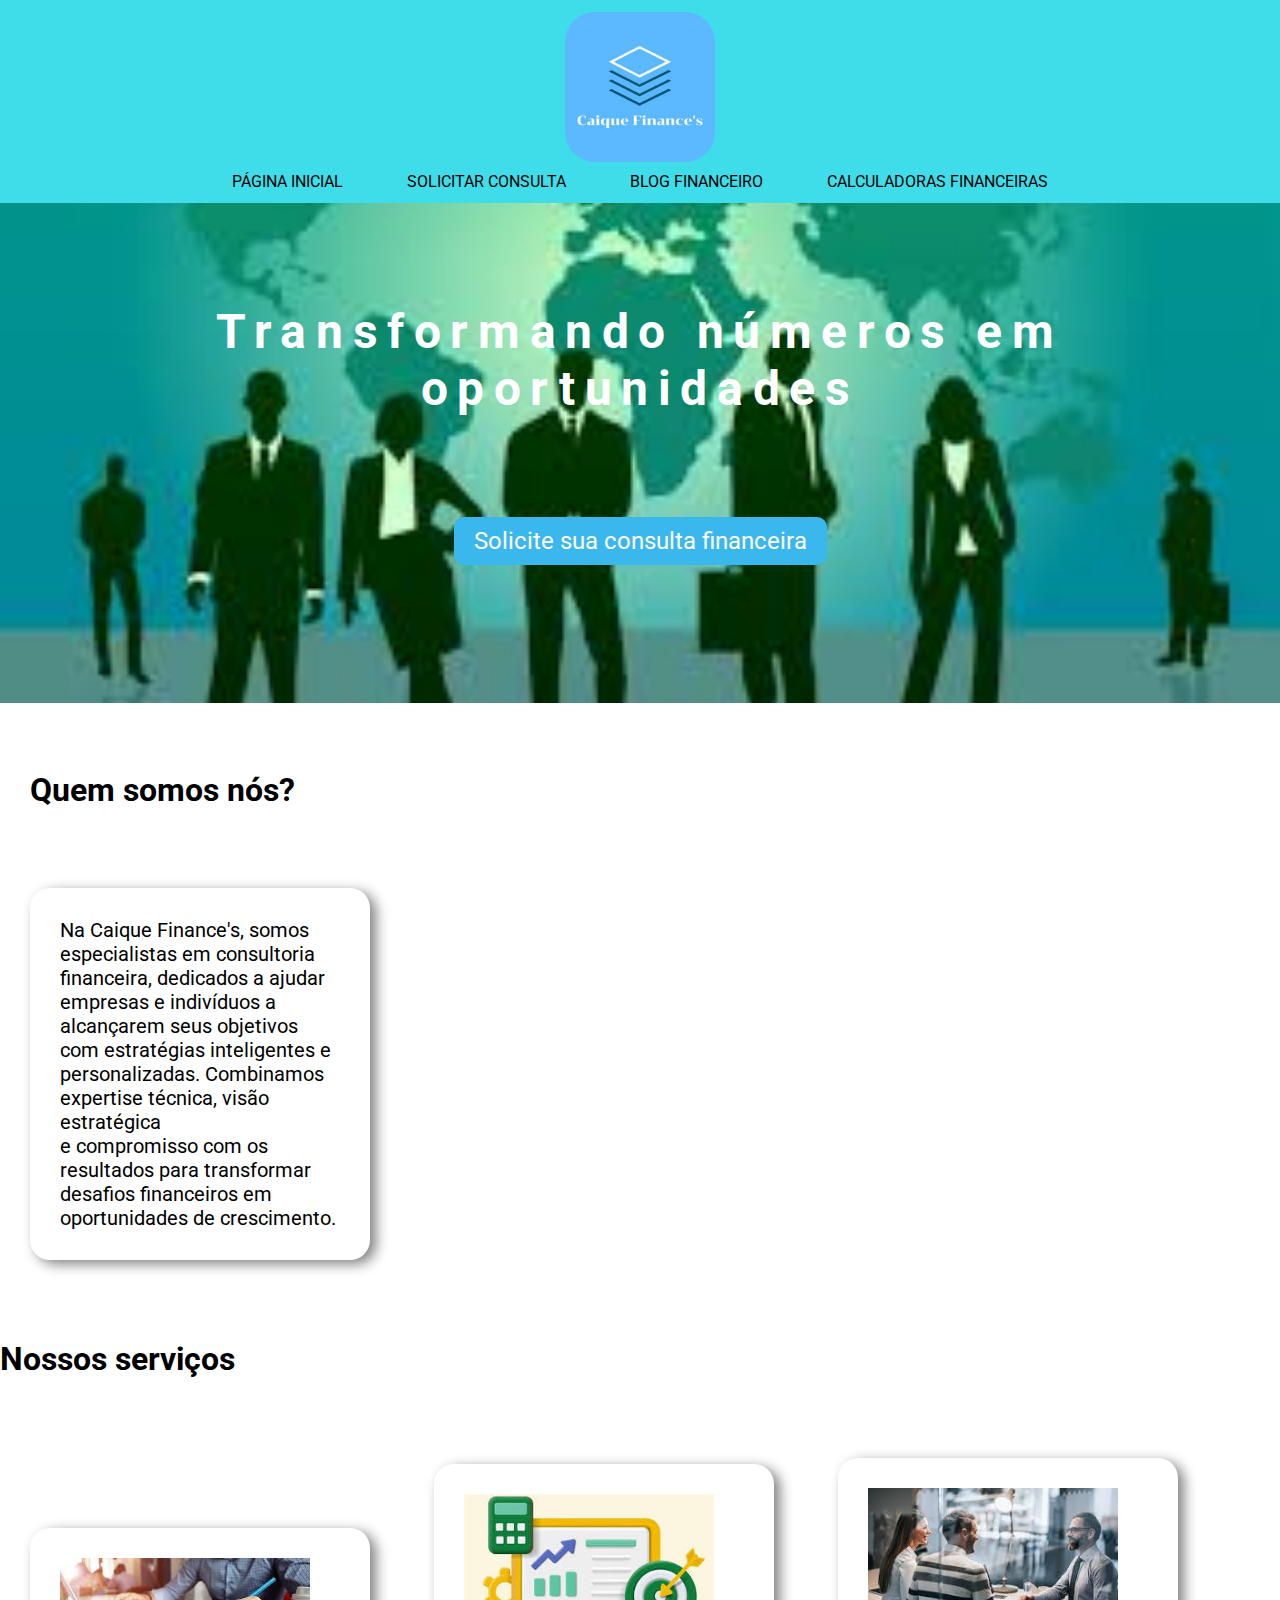
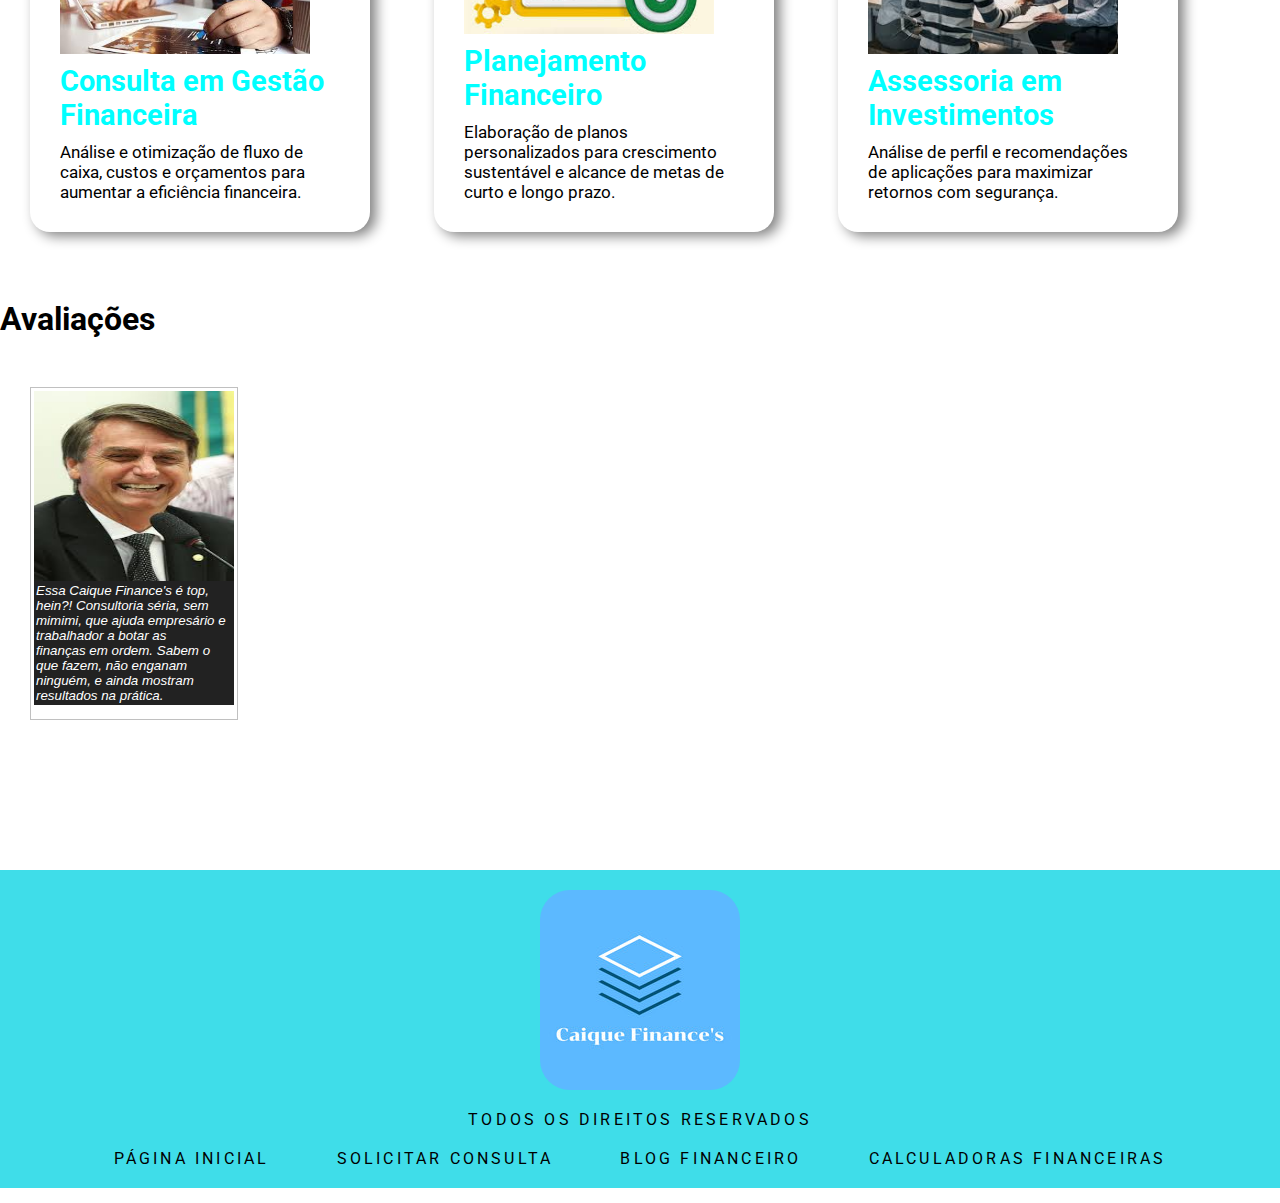
<file: index.html>
<html lang="pt-br" dir="ltr">

<head>
    <meta http-equiv="Content-Type" content="text/html;charset=UTF-8">
    <title>Consultoria Financeira</title>
    <link rel="stylesheet" href="static/css/estilo.css">
</head>

<body>
    <header>
        <img class="logo" width="150" src="static/img/logo.png" alt="Logo da Caique Finance's">
        <nav>
            <a href="index.html">Página Inicial</a>
            <a href="solicitar.html" target="_blank">Solicitar consulta</a>
            <a href="blog.html" target="_blank">Blog Financeiro</a>
            <a href="calculadoras.html" target="_blank">Calculadoras Financeiras</a>
        </nav>

    </header>
    <main>
        <section class="banner">
            <h1>Transformando números em oportunidades</h1>
            <a href="solicitar.html">Solicite sua consulta financeira</a>
        </section>
        <br>
        <br>
        <section>
            <h2 class="titulo_quem">Quem somos nós?</h2>
            <br>
            <p class="quem_somos">Na Caique Finance's, somos especialistas em consultoria financeira, dedicados a ajudar
                empresas e indivíduos a <br>
                alcançarem seus objetivos com estratégias inteligentes e personalizadas. Combinamos expertise técnica,
                visão estratégica <br>
                e compromisso com os resultados para transformar desafios financeiros em oportunidades de crescimento.
                <br>
            </p>
        </section>
        <section class="nossos-servicos">
            <h2>Nossos serviços</h2>

            <div>
                <img width="250" src="static/img/gestoa_consultoria.jpg" alt="Imagem sobre consulta">
                <h3>Consulta em Gestão Financeira</h3>
                <p>Análise e otimização de fluxo de caixa, custos e orçamentos para aumentar a eficiência financeira.
                </p>
            </div>

            <div>
                <img width="250" src="static/img/plano.jpg" alt="Imagem sobre plano financeiro">
                <h3>Planejamento Financeiro</h3>
                <p>Elaboração de planos personalizados para crescimento <br>
                    sustentável e alcance de metas de curto e longo prazo.</p>
            </div>

            <div>
                <img width="250" src="static/img/assessoria.jpg" alt="Assessoria segura">
                <h3>Assessoria em Investimentos</h3>
                <p>Análise de perfil e recomendações de aplicações para maximizar retornos com segurança.</p>
            </div>
        </section>
    </main>
    <br>
    <br>
    <section>
        <h4>Avaliações</h4>
        <br>
        <figure>
            <img class="bolsonaro" src="static/img/pessoa.jpg" alt="Bolsonaro" />
            <figcaption>Essa Caique Finance's é top, hein?! Consultoria séria, sem mimimi, que ajuda empresário e
                trabalhador a botar as <br>
                finanças em ordem. Sabem o que fazem, não enganam ninguém, e ainda mostram resultados na prática. <br>
            </figcaption>
        </figure>
    </section>

    <footer>
        <img src="static/img/logo.png" alt="Logo de Caique Finance's">
        <p class="direitos">Todos os direitos reservados</p>
        <nav>
            <a href="index.html">Página Inicial</a>
            <a href="solicitar.html" target="_blank">Solicitar consulta</a>
            <a href="blog.html" target="_blank">Blog Financeiro</a>
            <a href="calculadoras.html" target="_blank">Calculadoras Financeiras</a>

        </nav>
    </footer>
</body>

</html>
</file>
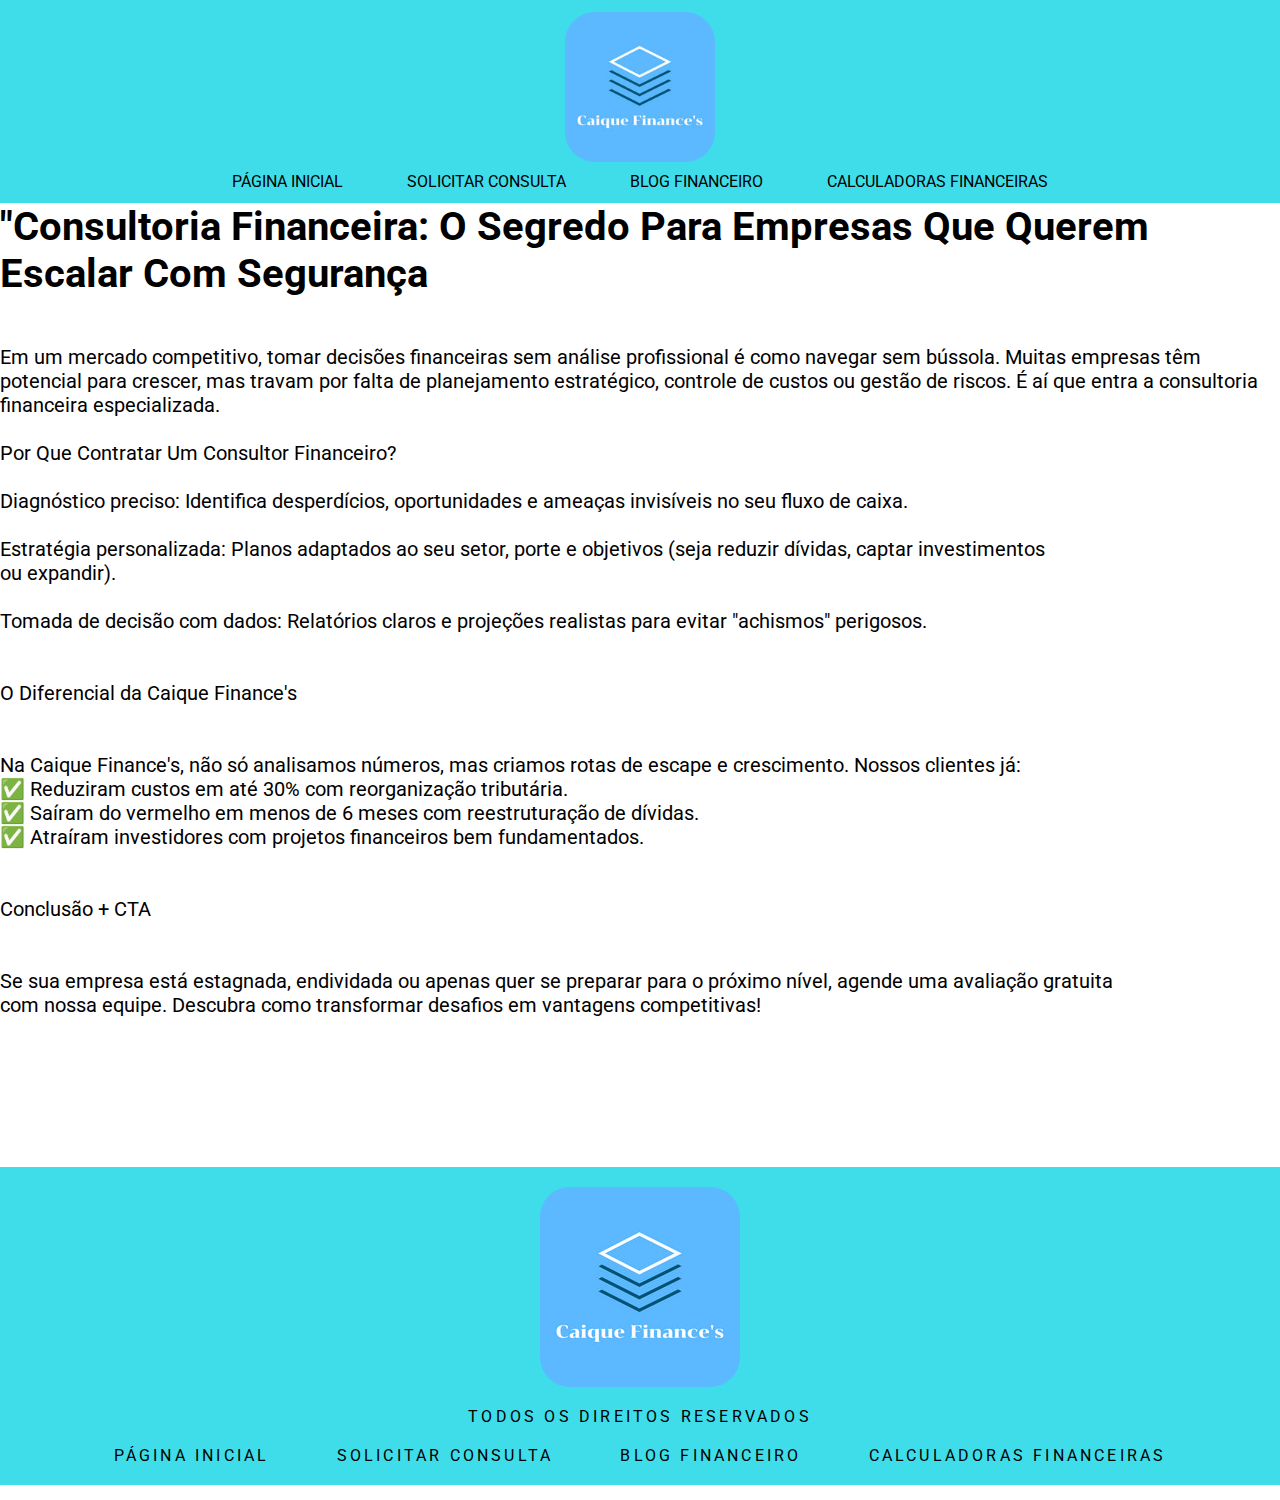
<file: blog.html>
<html lang="pt-br" dir="ltr">

<head>
    <meta http-equiv="Content-Type" content="text/html;charset=UTF-8">
    <title>Blog</title>
    <link rel="stylesheet" href="static/css/estilo.css">
</head>
<header>
    <img width="150" src="static/img/logo.png" alt="Logo da Caique Finance's">
    <nav>
        <a href="index.html">Página Inicial</a>
        <a href="solicitar.html" target="_blank">Solicitar consulta</a>
        <a href="blog.html" target="_blank">Blog Financeiro</a>
        <a href="calculadoras.html" target="_blank">Calculadoras Financeiras</a>

    </nav>

</header>

<body>
    <main>
        <section class="blog">
            <div>
                <h1>"Consultoria Financeira: O Segredo Para Empresas Que Querem Escalar Com Segurança</h1>
                <br>
                <br>
                <p>Em um mercado competitivo, tomar decisões financeiras sem análise profissional é como navegar sem
                    bússola. Muitas
                    empresas têm potencial para crescer, mas travam por falta de planejamento estratégico, controle de
                    custos ou gestão de
                    riscos. É aí que entra a consultoria financeira especializada.

                    <br>
                    <br>

                    Por Que Contratar Um Consultor Financeiro?
                    <br>
                    <br>

                    Diagnóstico preciso: Identifica desperdícios, oportunidades e ameaças invisíveis no seu fluxo de
                    caixa.
                    <br>
                    <br>

                    Estratégia personalizada: Planos adaptados ao seu setor, porte e objetivos (seja reduzir dívidas,
                    captar investimentos <br>
                    ou expandir).
                    <br>
                    <br>

                    Tomada de decisão com dados: Relatórios claros e projeções realistas para evitar "achismos"
                    perigosos. <br>
                    <br>
                    <br>

                    O Diferencial da Caique Finance's <br>
                    <br>
                    <br>
                    Na Caique Finance's, não só analisamos números, mas criamos rotas de escape e crescimento. Nossos
                    clientes já: <br>
                    ✅ Reduziram custos em até 30% com reorganização tributária. <br>
                    ✅ Saíram do vermelho em menos de 6 meses com reestruturação de dívidas. <br>
                    ✅ Atraíram investidores com projetos financeiros bem fundamentados. <br>
                    <br>
                    <br>

                    Conclusão + CTA <br>
                    <br>
                    <br>
                    Se sua empresa está estagnada, endividada ou apenas quer se preparar para o próximo nível, agende
                    uma avaliação gratuita <br>
                    com nossa equipe. Descubra como transformar desafios em vantagens competitivas!
                </p>
            </div>
        </section>
    </main>
    <footer>
        <img src="static/img/logo.png" alt="Logo de Caique Finance's">
        <p class="direitos">Todos os direitos reservados</p>
        <nav>
            <a href="index.html">Página Inicial</a>
            <a href="solicitar.html" target="_blank">Solicitar consulta</a>
            <a href="blog.html" target="_blank">Blog Financeiro</a>
            <a href="calculadoras.html" target="_blank">Calculadoras Financeiras</a>
            
        </nav>
    </footer>
</body>

</html>
</file>
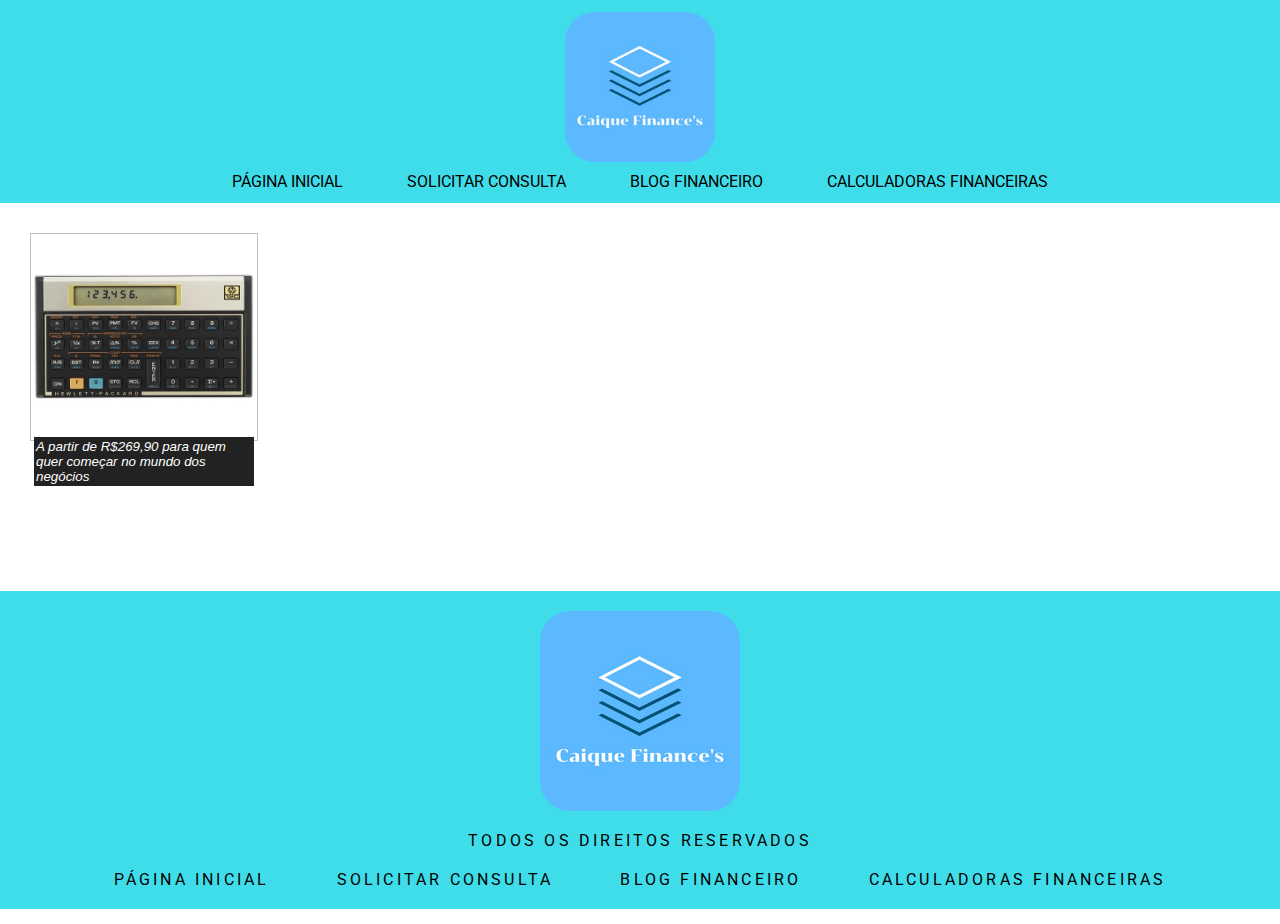
<file: calculadoras.html>
<html lang="pt-br" dir="ltr">

<head>
    <meta http-equiv="Content-Type" content="text/html;charset=UTF-8">
    <title>Consultoria Financeira</title>
    <link rel="stylesheet" href="static/css/estilo.css">
</head>

<body>
    <header>
        <img width="150" src="static/img/logo.png" alt="Logo da Caique Finance's">
        <nav>
            <a href="index.html">Página Inicial</a>
            <a href="solicitar.html" target="_blank">Solicitar consulta</a>
            <a href="blog.html" target="_blank">Blog Financeiro</a>
            <a href="calculadoras.html" target="_blank">Calculadoras Financeiras</a>

        </nav>

    </header>

    <body>
        <main>
            <section>
                <figure class="calculadora">
                    <img class="calculadora" src="static/img/calcualdora.png.webp" alt="Calculadora Financeira" />
                    <figcaption>A partir de R$269,90 para quem quer começar no mundo dos negócios</figcaption>
                </figure>
            </section>
        </main>
        <footer>
            <img src="static/img/logo.png" alt="Logo de Caique Finance's">
            <p class="direitos">Todos os direitos reservados</p>
            <nav>
                <a href="index.html">Página Inicial</a>
                <a href="solicitar.html" target="_blank">Solicitar consulta</a>
                <a href="blog.html" target="_blank">Blog Financeiro</a>
                <a href="calculadoras.html" target="_blank">Calculadoras Financeiras</a>

            </nav>
        </footer>
    </body>

</html>
</file>
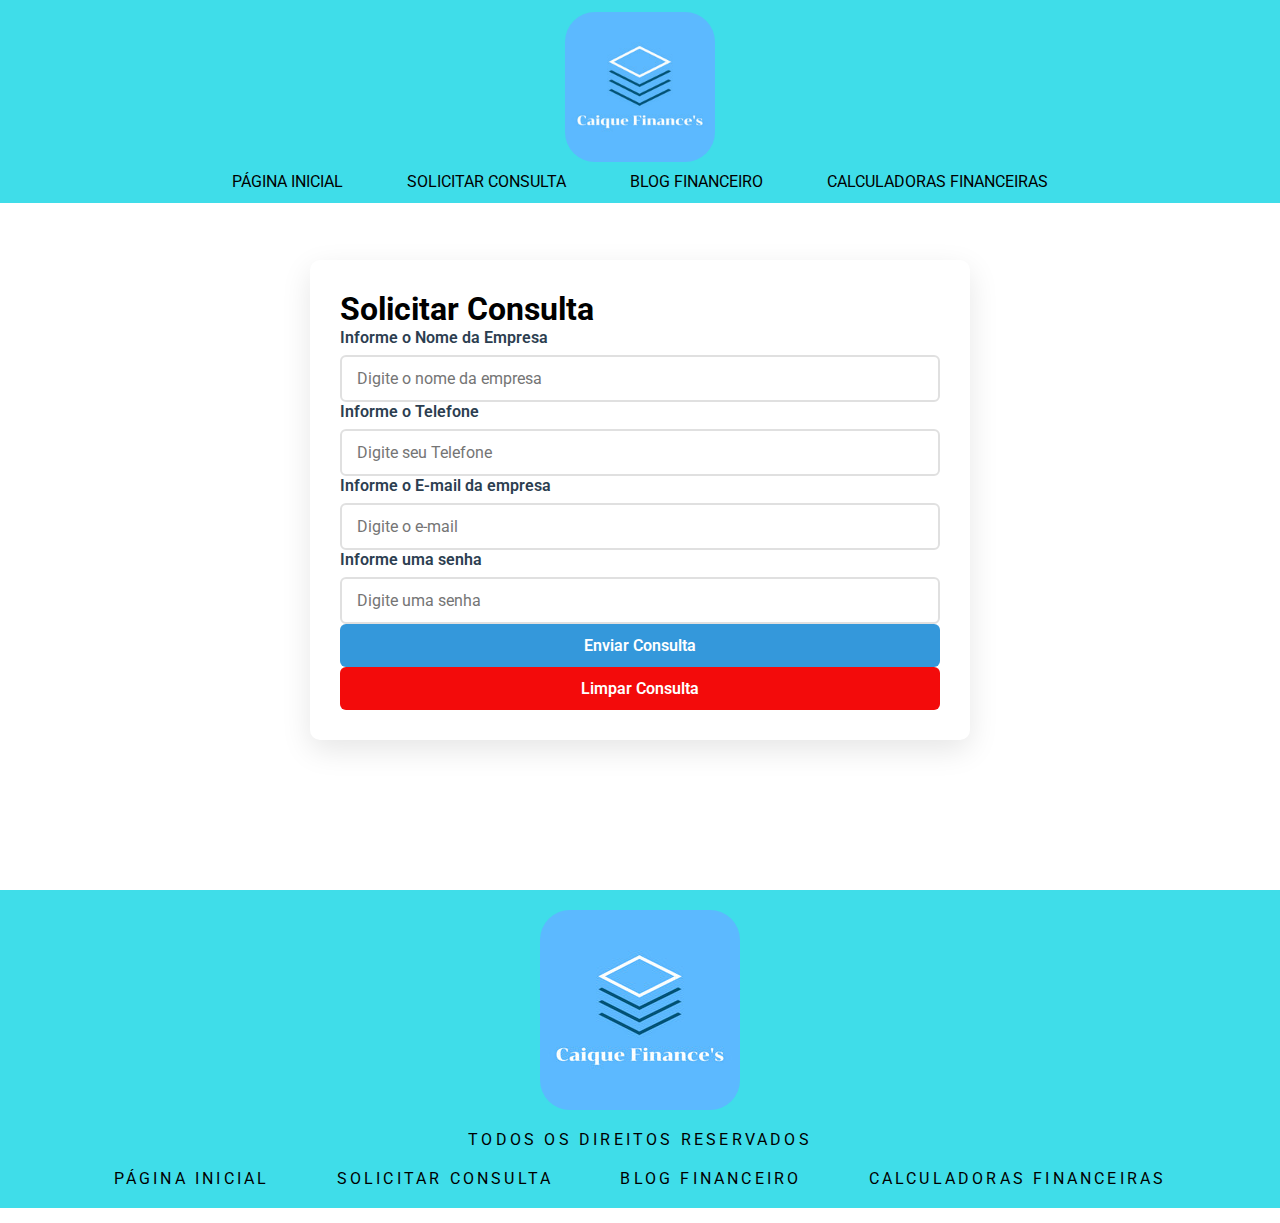
<file: solicitar.html>
<html lang="pt-br" dir="ltr">

<head>
    <meta http-equiv="Content-Type" content="text/html;charset=UTF-8">
    <title>Solicitação de Consulta</title>
    <link rel="stylesheet" href="static/css/estilo.css">
</head>
<header>
    <img width="150" src="static/img/logo.png" alt="Logo da Caique Finance's">
    <nav>
        <a href="index.html">Página Inicial</a>
        <a href="solicitar.html" target="_blank">Solicitar consulta</a>
        <a href="blog.html" target="_blank">Blog Financeiro</a>
        <a href="calculadoras.html" target="_blank">Calculadoras Financeiras</a>

    </nav>

</header>

<body>
    <br>
    <br>
    <br>
    <form>
        <h1>Solicitar Consulta</h1>

        <label>Informe o Nome da Empresa</label>
        <input type="text" name="nome" placeholder="Digite o nome da empresa" />

        <br>

        <label>Informe o Telefone</label>
        <input type="tel" name="telefone" placeholder="Digite seu Telefone" required />

        <br>

        <label>Informe o E-mail da empresa</label>
        <input type="email" name="email" placeholder="Digite o e-mail" required />

        <br>

        <label>Informe uma senha</label>
        <input type="password" name="senha" placeholder="Digite uma senha" required minlength="12" maxlength="28" />

        <br>

        <button type="submit">Enviar Consulta</button>
        <button type="reset">Limpar Consulta</button>
    </form>

    <footer>
        <img src="static/img/logo.png" alt="Logo de Caique Finance's">
        <p class="direitos">Todos os direitos reservados</p>
        <nav>
            <a href="index.html">Página Inicial</a>
            <a href="solicitar.html" target="_blank">Solicitar consulta</a>
            <a href="blog.html" target="_blank">Blog Financeiro</a>
            <a href="calculadoras.html" target="_blank">Calculadoras Financeiras</a>
        </nav>
    </footer>




</body>

</html>
</file>
<file: static/css/estilo.css>
@import url('https://fonts.googleapis.com/css2?family=Roboto:ital,wght@0,100..900;1,100..900&display=swap');

* {
    margin: 0;
    padding: 0;
    text-decoration: none;
    font-family: "Roboto", sans-serif;
    transition: all 0.3s
}

header img {
    border-radius: 30px;
}


header {
    background-color: rgb(63, 221, 233);
    text-align: center;
    padding: 12px;
}

header nav {
    margin-top: 10px;

}

header nav a {
    color: black;
    text-transform: uppercase;
    padding: 35px 30px;
}

.banner {
    background-image: url(../img/banner.jpg);
    background-repeat: no-repeat;
    background-position: center;
    background-size: cover;


    text-align: center;
    padding-top: 100px;
    height: 400px;


}


.banner h1 {
    font-size: 3em;
    letter-spacing: 0.2em;
    color: white;
}

.banner a {
    background-color: rgb(58, 183, 237);
    color: white;
    padding: 10px 20px;
    font-size: 1.5em;
    border-radius: 10px;
    display: inline-block;
    margin-top: 100px;
}

.banner a:hover {
    background-color: cyan;
    transform: scale(1.2)
}

.nossos-servicos h2 {

    font-size: 2em;
    padding: 50px 0px;
}

.nossos-servicos div {
    width: 280px;
    border-radius: 20px;
    padding: 30px;
    margin: 30px;
    font-size: 17px;

    box-shadow: 6px 4px 13px 0px gray;
    display: inline-block;

}

.consulta{
    background-color: #0264a5e7;
    color: white;
}

.plano{
    background-color: #0171bce7;
        color: white;
    
}

.assessoria{
  background-color: #0084dbe7 ;
  color: white;
}

.nossos-servicos div h3 {
    color: cyan;
    margin: 10px 0px;
    font-size: 1.7em;
}

footer {
    margin-top: 150px;
    background-color: rgb(63, 221, 233);
    text-align: center;
    text-transform: uppercase;
    letter-spacing: 0.2em;
    padding: 20px 0px;
}

footer nav a {
    color: black;
    text-transform: uppercase;
    padding: 35px 30px;
}

footer img {
    border-radius: 30px;
}

.direitos {
    margin-top: 20px;
    margin-bottom: 20px;
    color: black;
}

figure {
    border: thin #c0c0c0 solid;
    display: flex;
    flex-flow: column;
    padding: 5px;
    max-width: 350px;
    height: 190px;
    display: inline-block;
    margin: 30px;

}

.bolsonaro {
    max-width: 350px;
    max-height: 190px;
}

figcaption {
    background-color: #222;
    color: #fff;
    font: italic smaller sans-serif;
    padding: 3px;
}


.quem_somos {
    width: 280px;
    border-radius: 20px;
    padding: 30px;
    margin: 30px;
    font-size: 20px;

    box-shadow: 6px 4px 13px 0px gray;
    display: block;
    
}

.titulo_quem {
    font-size: 2em;
    margin: 30px;
}

section h4 {
    font-size: 2em;
}

.blog {
    right: 10px;
    font-family: 'Times New Roman', Times, serif;
    font-size: 20px;
}

figure {
    border: thin #c0c0c0 solid;
    display: flex;
    flex-flow: column;
    padding: 3px;
    max-width: 200px;
    height: 325px;

}

.calculadora {
    max-width: 220px;
    max-height: 200px;
}

figcaption {
    background-color: #222;
    color: #fff;
    font: italic smaller sans-serif;
    padding: 2px;
}

form {
    max-width: 600px;
    margin: 0 auto;
    padding: 30px;
    background-color: white;
    border-radius: 10px;
    box-shadow: 0 10px 30px rgba(0, 0, 0, 0.1);
    animation: fadeInUp 0.5s ease-out;
}

form p {
    margin-bottom: 20px;
}

label {
    display: block;
    margin-bottom: 8px;
    font-weight: 600;
    color: #2c3e50;
}

input {
    width: 100%;
    padding: 12px 15px;
    border: 2px solid #e0e0e0;
    border-radius: 6px;
    font-size: 1em;
    transition: all 0.3s ease;
}

input:focus {
    border-color: #3498db;
    outline: none;
    box-shadow: 0 0 0 5px rgba(52, 152, 219, 0.2);
}

button[type="submit"] {
    width: 100%;
    padding: 12px;
    background-color: #3498db;
    color: white;
    border: none;
    border-radius: 6px;
    font-size: 1em;
    font-weight: 600;
    cursor: pointer;
    transition: all 0.3s ease;
}

button[type="submit"]:hover {
    background-color: #2980b9;
    transform: translateY(-2px);
    box-shadow: 0 4px 8px rgba(0, 0, 0, 0.1);
}

button[type="reset"] {
    width: 100%;
    padding: 12px;
    background-color: #f30b0b;
    color: white;
    border: none;
    border-radius: 6px;
    font-size: 1em;
    font-weight: 600;
    cursor: pointer;
    transition: all 0.3s ease;
}

button[type="reset"]:hover {
    background-color: #c52626;
    transform: translateY(-2px);
    box-shadow: 0 4px 8px rgba(0, 0, 0, 0.1);

}
</file>
